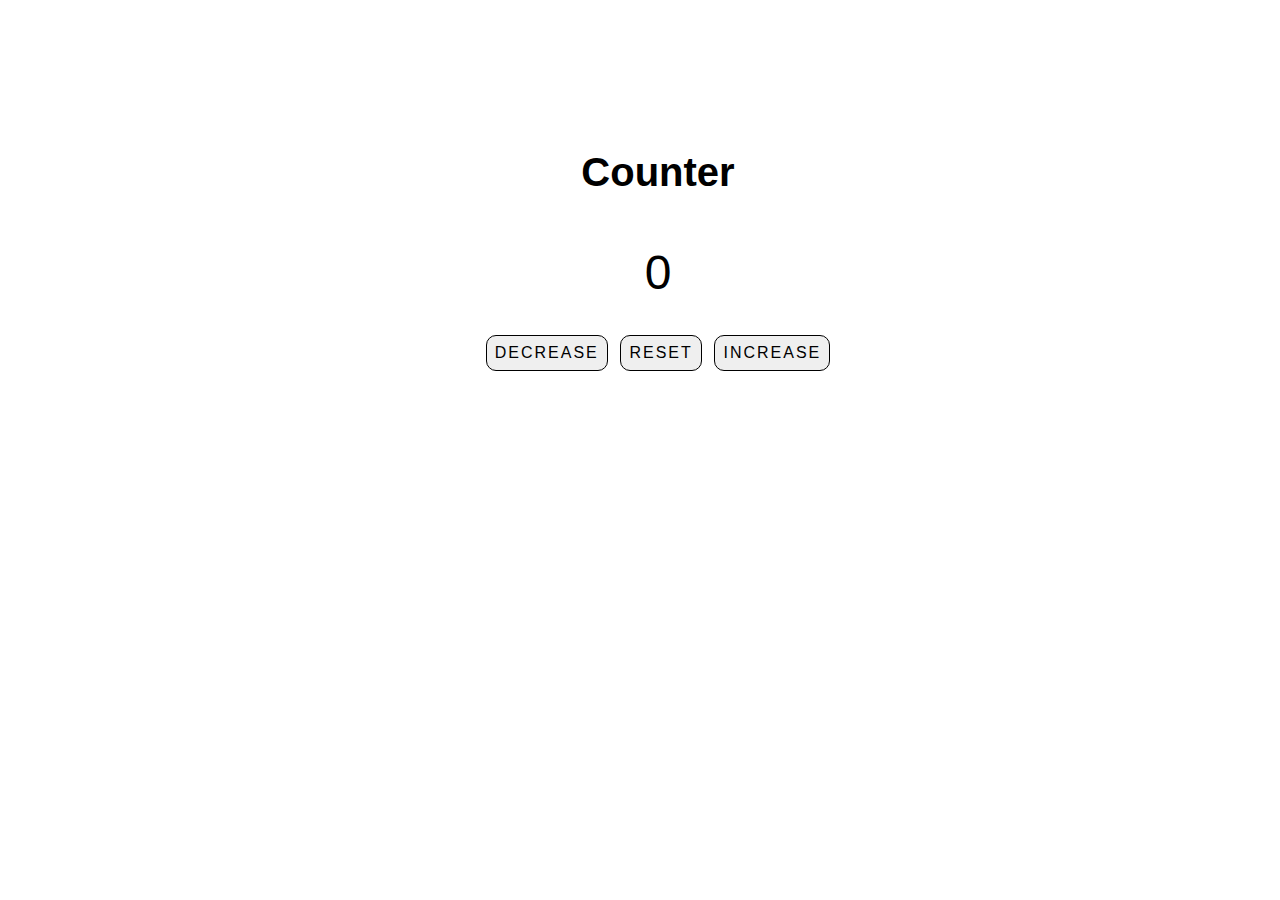
<file: Counter/index.html>
<!DOCTYPE html>
<html>

<head>
    <meta charset="UTF-8" />
    <meta name="viewport" content="width=device-width,initial-scale=1.0">
    <title>Counter</title>
    <link href="style.css" rel="stylesheet" />
    <script src="app.js"></script>
</head>

<body>
    <main>

        <div id="title">Counter</div>
        <div id="value">0</div>
        <div id="btn-group">
            <button id="decrease" class="btn decrease">Decrease</button>
            <button id="reset" class="btn reset">reset</button>
            <button id="increase" class="btn increase">Increase</button>


        </div>


    </main>
</body>

</html>
</file>
<file: Counter/style.css>
* {
    box-sizing: border-box;
    font-size: 16px;
    top: 0;
    font-family: sans-serif;
}

main {
    position: absolute;
    margin: 150px 100px 100px 450px;
    display: flex;
    justify-content: space-evenly;
    flex-direction: column;
    align-items: center;

}

#title {
    font-weight: 600;
    font-size: 2.5rem;
    padding-bottom: 30px;
}

#value {
    padding: 20px;
    font-size: 3rem;
}

#btn-group {
    display: flex;
    padding: 15px;
    justify-content: space-evenly;
    width: 400px;

}

.btn {
    text-transform: uppercase;
    text-align: center;
    letter-spacing: 2px;
    padding: 8px;
    border-radius: 10px;
    font-weight: 200;
    border: 1px solid black;

}

.btn:hover {
    color: white;
    background-color: #222;
}
</file>
